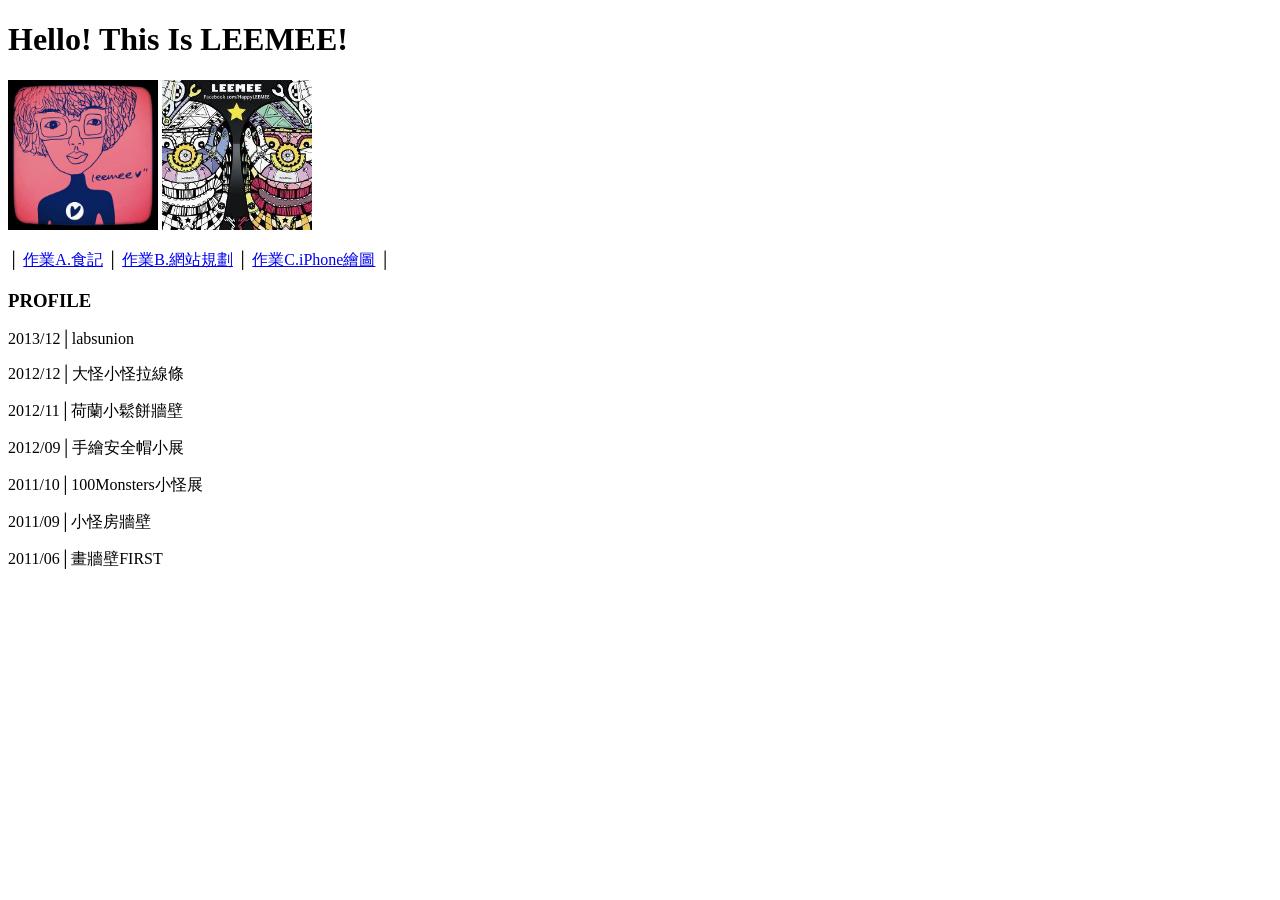
<file: CLASS/index.html>
<!DOCTYPE html>
<html lang="en">

<head>
  <meta charset="UTF-8">
  <meta name="viewport" content="width=device-width, initial-scale=1.0">
  <meta http-equiv="X-UA-Compatible" content="ie=edge">
  <link rel="shortcut icon" href="favicon.ico" />
  <title>Hello! This Is LEEMEE!</title>
</head>

<body>
  <h1>Hello! This Is LEEMEE!</h1>
  <img src="images/LEpic_1.jpg" alt="photo" height="150">
  <img src="images/LEpic_5.jpg" alt="photo" height="150">
  <p> │ <a href="Food/0425_food.html">作業A.食記</a> │ <a href="WebPlanning/0427_web.html">作業B.網站規劃</a> │ <a href="iPhone/iphone.html">作業C.iPhone繪圖</a>    │ </p>

  <h3>PROFILE</h3>
  <p></p>
  <p>2013/12│labsunion</p>
  <p>2012/12│大怪小怪拉線條</p>
  <p>2012/11│荷蘭小鬆餅牆壁</p>
  <p>2012/09│手繪安全帽小展</p>
  <p>2011/10│100Monsters小怪展</p>
  <p>2011/09│小怪房牆壁</p>
  <p>2011/06│畫牆壁FIRST</p>

</body>

</html>
</file>
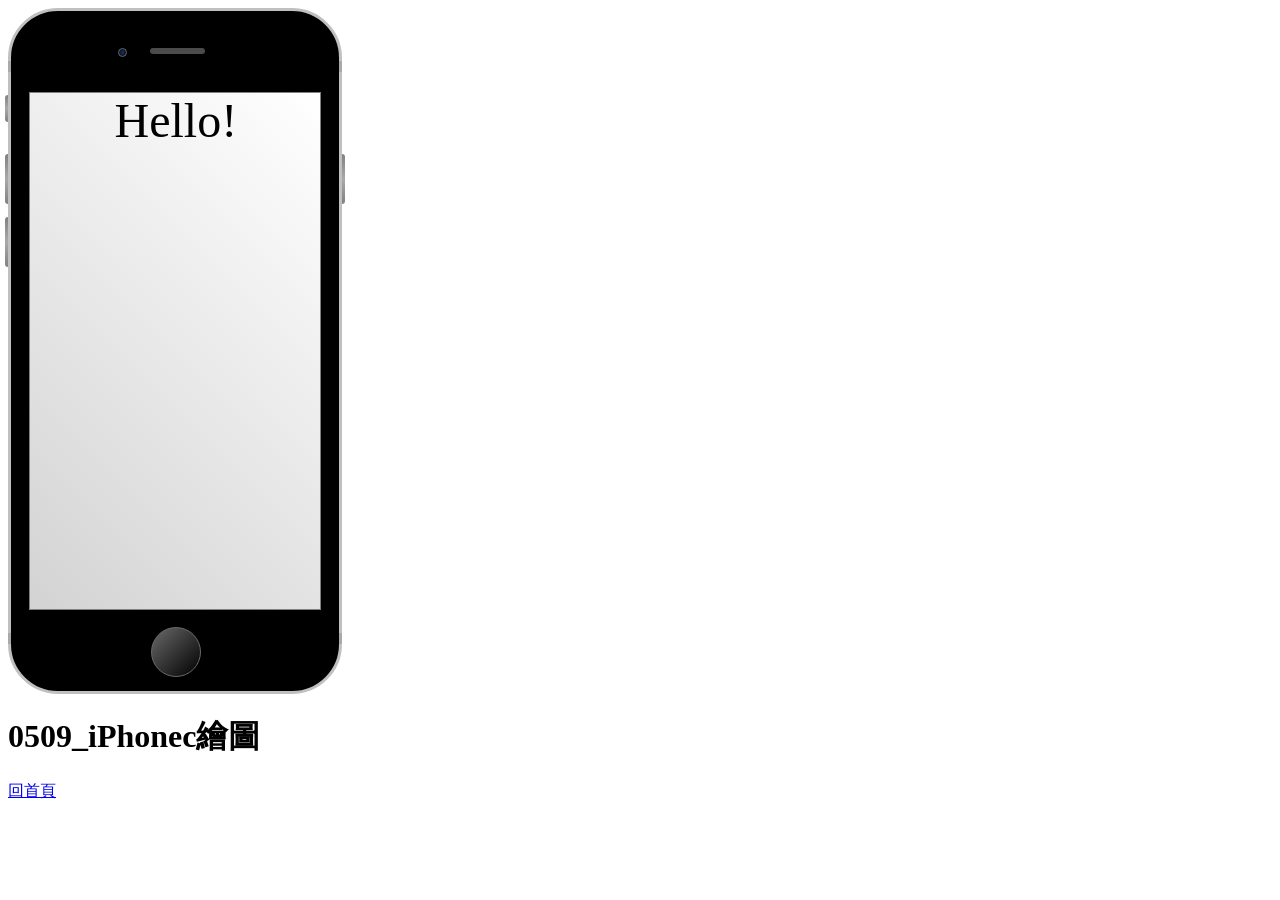
<file: iPhone/iphone.html>
<!DOCTYPE html>
<html lang="en">

<head>
    <meta charset="UTF-8">
    <meta name="viewport" content="width=device-width, initial-scale=1.0">
    <meta http-equiv="X-UA-Compatible" content="ie=edge">
    <title>蔡佩婷的iPhone作業</title>
    <link rel="stylesheet" href="./iphone.css">
</head>

<body>
    <div class="iphone"></div>
    <div class="screen">
        <p>Hello!</p>
    </div>
    <div class="camera"></div>
    <div class="speaker"></div>
    <div class="home"></div>
    <div class="signal-TL"></div>
    <div class="signal-TR"></div>
    <div class="signal-DL"></div>
    <div class="signal-DR"></div>
    <div class="button1"></div>
    <div class="button2"></div>
    <div class="button3"></div>
    <div class="buttonR4"></div>
    <h1>0509_iPhonec繪圖</h1>
    <p><a href="../index.html">回首頁</a></p>

</body>

</html>
</file>
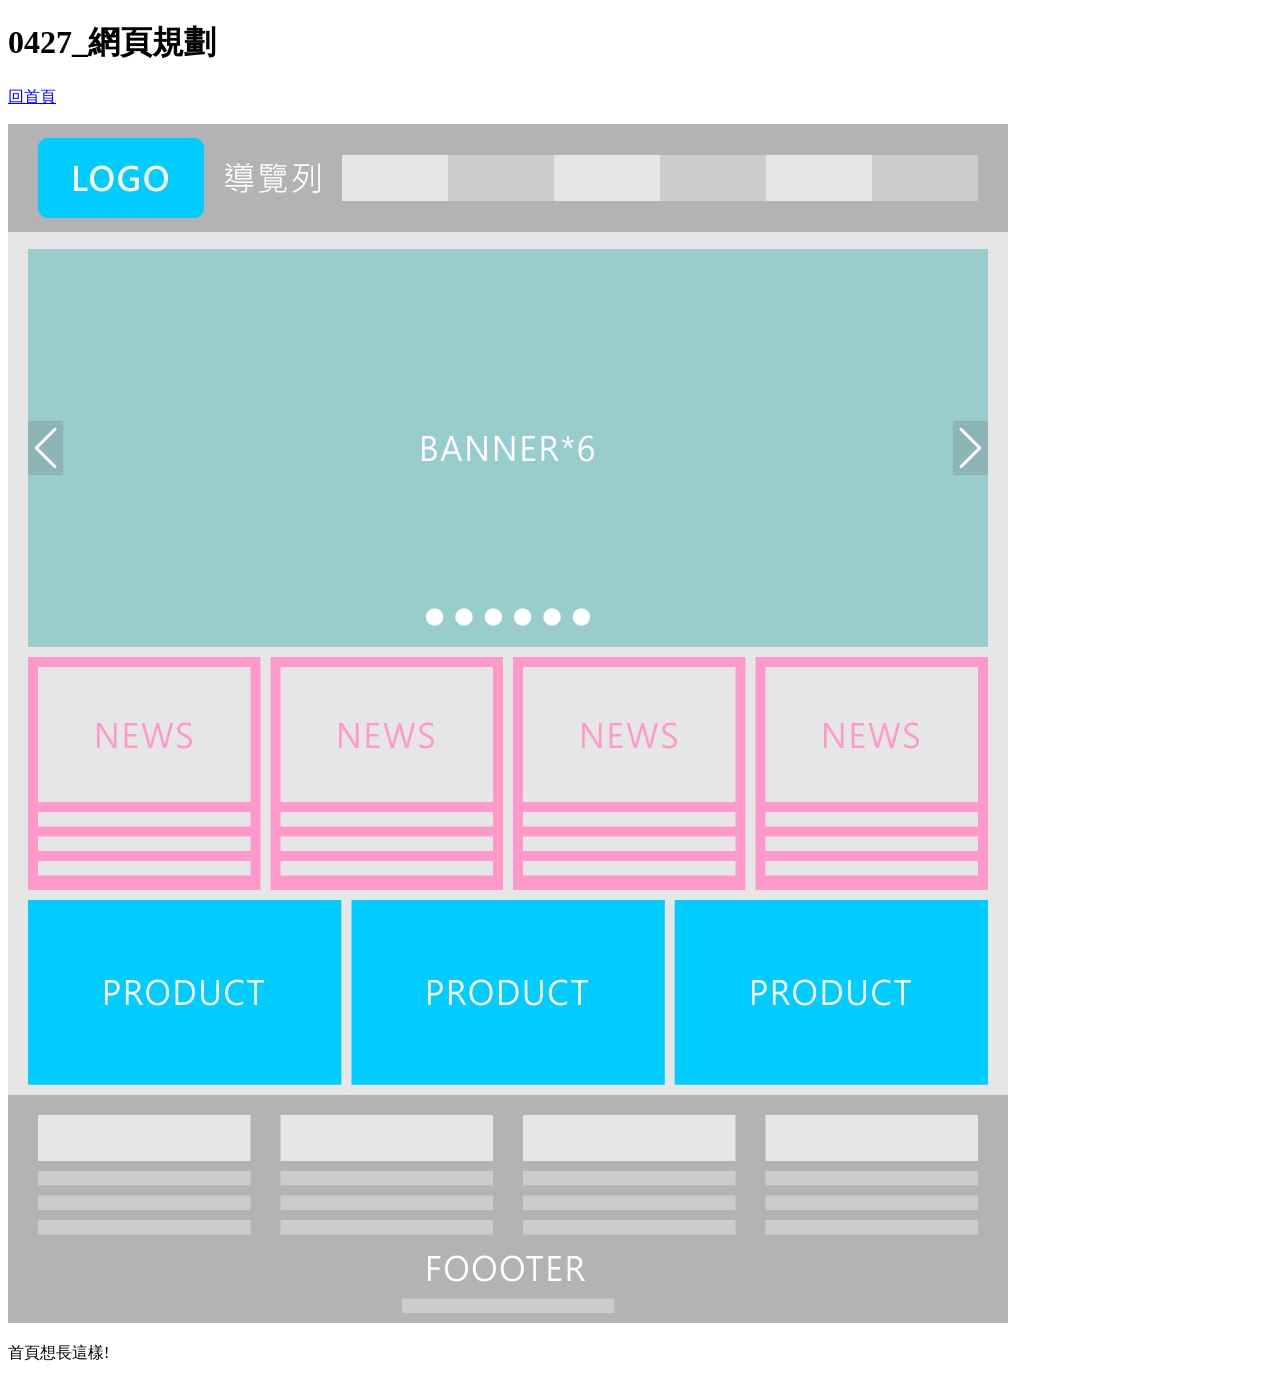
<file: WEB/0427_web.html>
<!DOCTYPE html>
<html lang="en">

<head>
    <meta charset="UTF-8">
    <meta name="viewport" content="width=device-width, initial-scale=1.0">
    <meta http-equiv="X-UA-Compatible" content="ie=edge">
    <title>蔡佩婷的HTML課</title>
</head>

<body>
    <h1>0427_網頁規劃</h1>
    <p><a href="../index.html">回首頁</a></p>
    <img src="WEB_p.jpg" alt="網頁規劃">
    <p>首頁想長這樣!</p>

</body>

</html>
</file>
<file: iPhone/iphone.css>
* {
    box-sizing: border-box;
}

.iphone {
    position: relative;
    width: 334px;
    height: 686px;
    /*background-image: url('./iphone.jpg');*/
    background-size: 378px 720px;
    background-position-x: -26px;
    /*(-26)*/
    background-position-y: -22px;
    background-repeat: no-repeat;
    border: 3px solid silver;
    border-radius: 50px;
    background: black;
}

.screen {
    position: absolute;
    width: 292px;
    height: 518px;
    left: 29px;
    top: 92px;
    border: 1px solid gray;
    background-image: linear-gradient( 45deg, lightgray, white);
}

.screen p {
    /*position: absolute;*/
    width: 121px;
    margin: auto;
    top: 40%;
    font-size: 3em;
    font-family: fantasy;
}

.camera {
    position: absolute;
    width: 9px;
    height: 9px;
    border-radius: 50%;
    left: 118px;
    top: 48px;
    border: 1px solid dimgray;
    background: radial-gradient(circle, #1b3267, black);
}

.speaker {
    position: absolute;
    width: 55px;
    height: 6px;
    border-radius: 4px;
    left: 150px;
    top: 48px;
    background: #4b4b4b;
}

.home {
    position: absolute;
    width: 50px;
    height: 50px;
    border-radius: 50%;
    left: 151px;
    top: 627px;
    border: 1px solid dimgray;
    background: linear-gradient(to bottom right, dimgray, black);
    /*background: white;*/
}

.signal-TL {
    position: absolute;
    width: 3px;
    height: 11px;
    left: 8px;
    top: 61px;
    background: darkgray;
}

.signal-TR {
    position: absolute;
    width: 3px;
    height: 11px;
    left: 339px;
    top: 61px;
    background: darkgray;
}

.signal-DL {
    position: absolute;
    width: 3px;
    height: 11px;
    left: 8px;
    top: 633px;
    background: darkgray;
}

.signal-DR {
    position: absolute;
    width: 3px;
    height: 11px;
    left: 339px;
    top: 633px;
    background: darkgray;
}

.button1 {
    position: absolute;
    width: 3px;
    height: 27px;
    border-radius: 3px 0 0 3px;
    left: 5px;
    top: 95px;
    background: radial-gradient(circle, darkgray, gray)
    /*border: 1px solid red;*/
}

.button2 {
    position: absolute;
    width: 3px;
    height: 50px;
    border-radius: 3px 0 0 3px;
    left: 5px;
    top: 154px;
    background: radial-gradient(circle, darkgray, gray)
    /*border: 1px solid red;*/
}

.button3 {
    position: absolute;
    width: 3px;
    height: 50px;
    border-radius: 3px 0 0 3px;
    left: 5px;
    top: 217px;
    background: radial-gradient(circle, darkgray, gray)
    /*border: 1px solid red;*/
}

.buttonR4 {
    position: absolute;
    width: 3px;
    height: 50px;
    border-radius: 0 3px 3px 0;
    left: 342px;
    top: 154px;
    background: radial-gradient(circle, darkgray, gray)
    /*border: 1px solid red;*/
}
</file>
